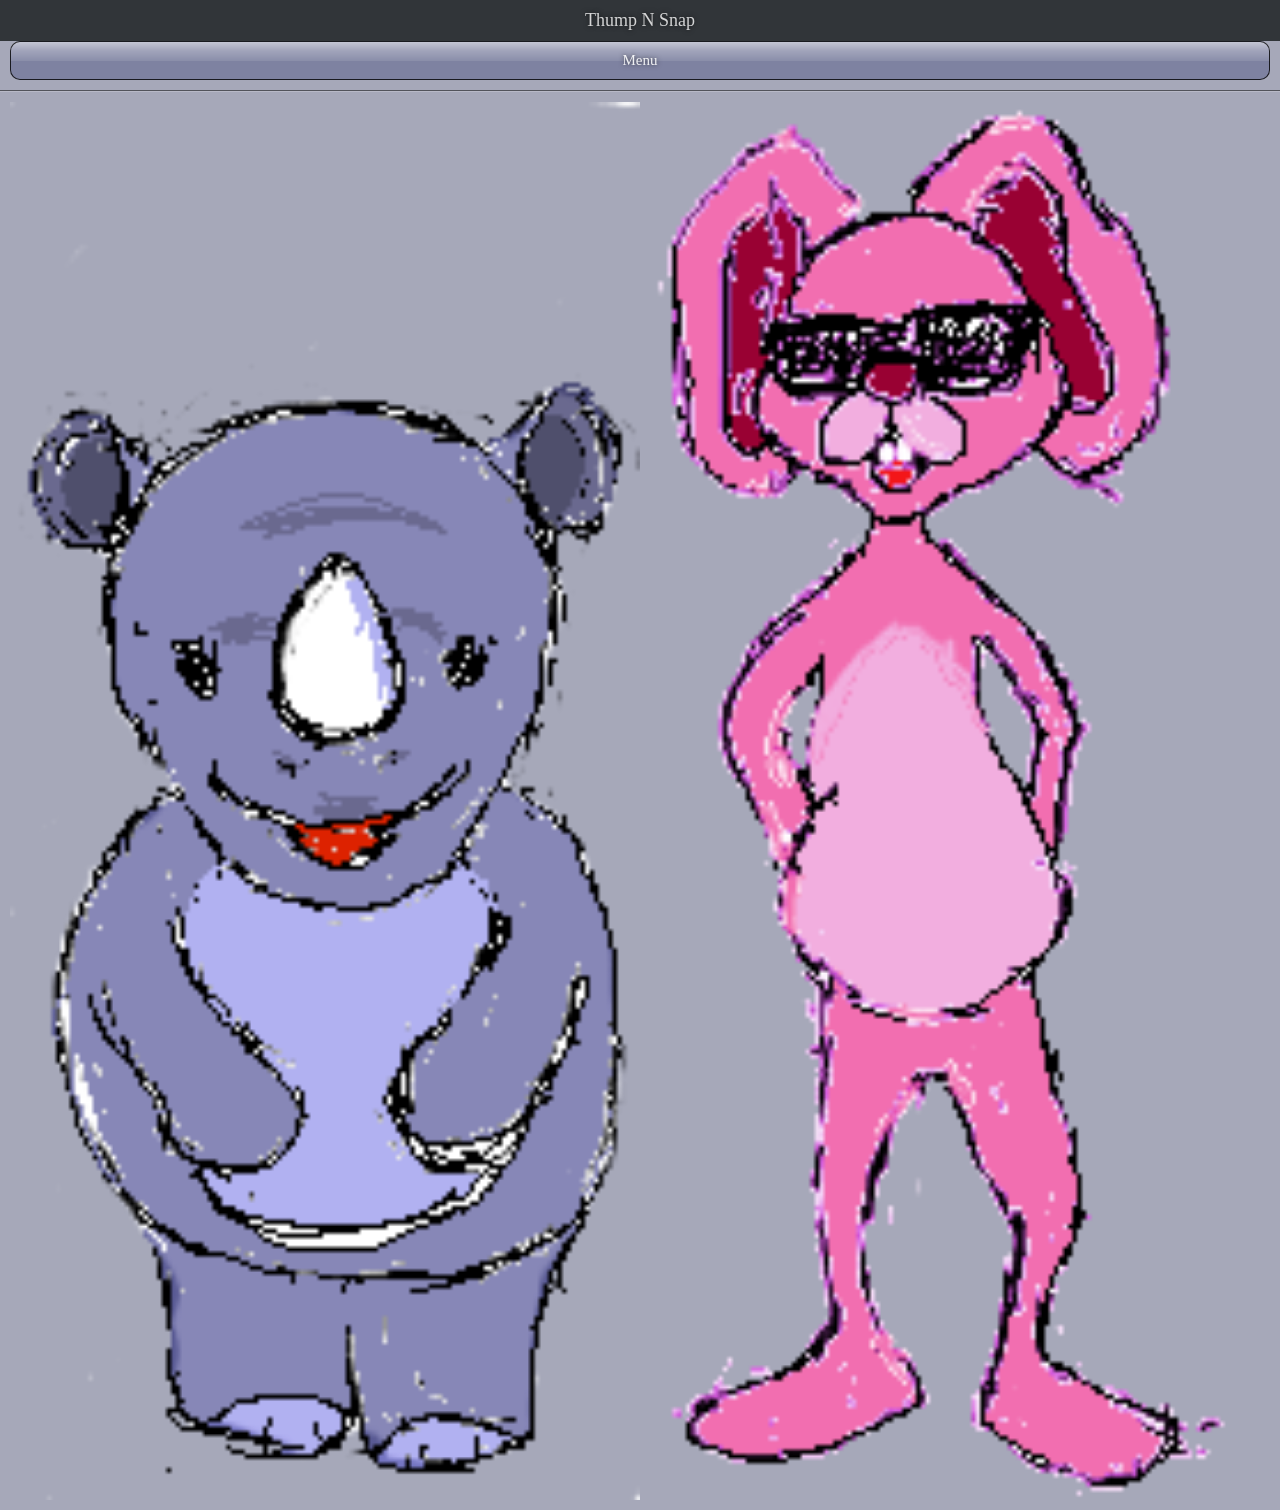
<file: assets/www/indexBrowserTest.html>
<!DOCTYPE html>
<html>
<head>
	<meta charset="UTF-8">
    <link rel="stylesheet" type="text/css" href="css/jo.css">
    <!--
    <script type="text/javascript" charset="utf-8" src="cordova-2.7.0.js"></script>
    <script type="text/javascript" charset="utf-8" src="js/thumpNsnapMechanics.js"></script>
	-->
	<script type="text/javascript" charset="utf-8" src="js/phonegap-desktop.js"></script>
	<script type="text/javascript" charset="utf-8" src="js/thumpNsnapMechanics.js"></script>
    <script type="text/javascript" charset="utf-8" src="js/dbUtils.js"></script>
	<script type="text/javascript" charset="utf-8" src="js/loadSounds.js"></script>
    <script type="text/javascript" charset="utf-8" src="js/fileHandler.js"></script>
</head>
<!--
<body>
-->
<body onload="App.load()">
<!-- -->
    <script type="text/javascript">
        watching = true;
        Image1= new Image(150,203)
        Image1.src = "snappy_ready.png"
        Image1.src = "snappy_snap.png"
        Image1.src = "thumpy_ready.png"
        Image1.src = "thumpy_stomp.png"
    </script>

<!-- any static page content goes here -->

<!-- load jo library -->
<script src="js/jo_min.js"></script>

<!-- any application JavaScript files go here -->
<script src="js/sample7.js"></script>
<script src="js/menu.js"></script>
<script src="js/settings.js"></script>
<script src="js/more.js"></script>



</body>

</html>
</file>
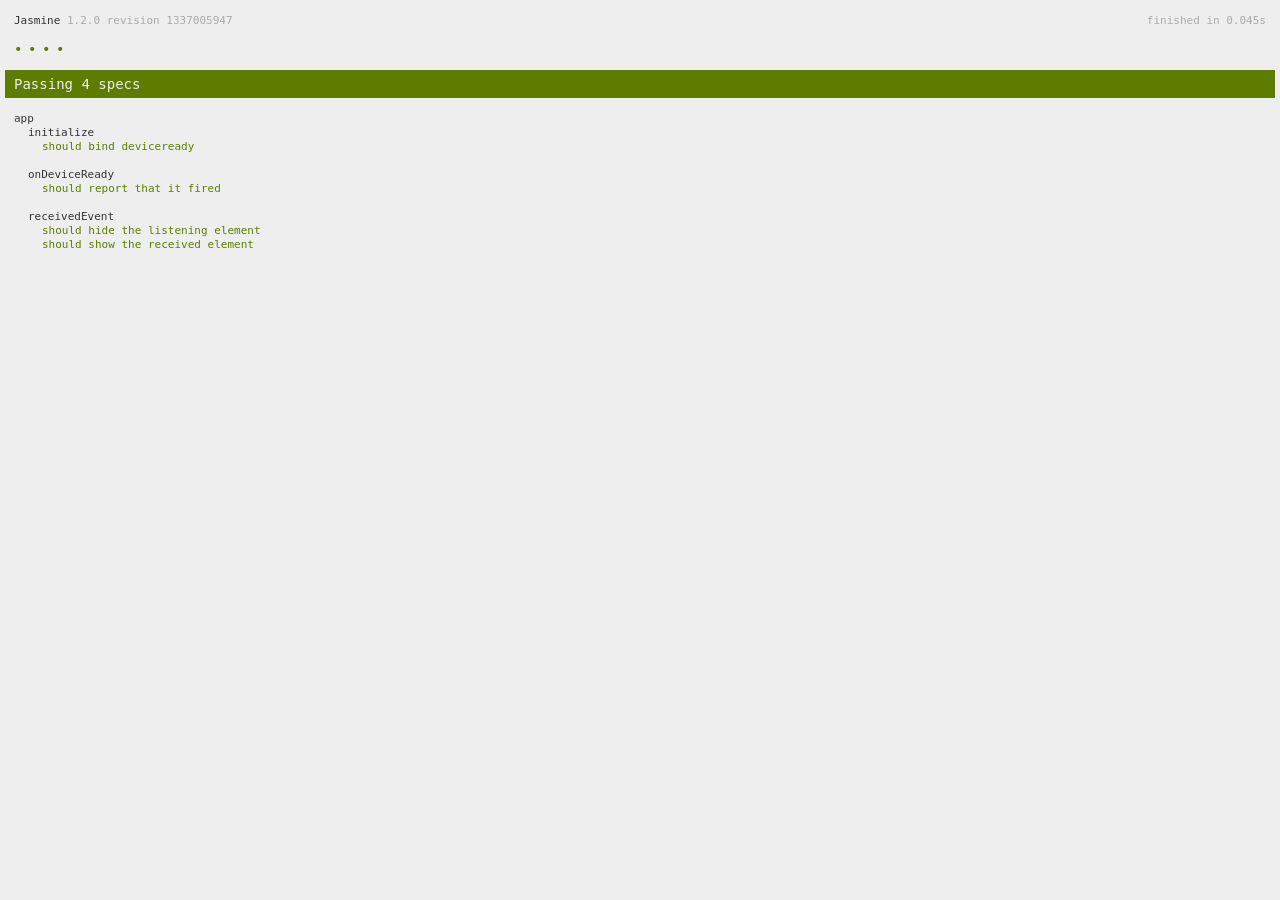
<file: assets/www/spec.html>
<!DOCTYPE html>
<!--
    Licensed to the Apache Software Foundation (ASF) under one
    or more contributor license agreements.  See the NOTICE file
    distributed with this work for additional information
    regarding copyright ownership.  The ASF licenses this file
    to you under the Apache License, Version 2.0 (the
    "License"); you may not use this file except in compliance
    with the License.  You may obtain a copy of the License at

    http://www.apache.org/licenses/LICENSE-2.0

    Unless required by applicable law or agreed to in writing,
    software distributed under the License is distributed on an
    "AS IS" BASIS, WITHOUT WARRANTIES OR CONDITIONS OF ANY
     KIND, either express or implied.  See the License for the
    specific language governing permissions and limitations
    under the License.
-->
<html>
    <head>
        <title>Jasmine Spec Runner</title>

        <!-- jasmine source -->
        <link rel="shortcut icon" type="image/png" href="spec/lib/jasmine-1.2.0/jasmine_favicon.png">
        <link rel="stylesheet" type="text/css" href="spec/lib/jasmine-1.2.0/jasmine.css">
        <script type="text/javascript" src="spec/lib/jasmine-1.2.0/jasmine.js"></script>
        <script type="text/javascript" src="spec/lib/jasmine-1.2.0/jasmine-html.js"></script>

        <!-- include source files here... -->
        <script type="text/javascript" src="js/index.js"></script>

        <!-- include spec files here... -->
        <script type="text/javascript" src="spec/helper.js"></script>
        <script type="text/javascript" src="spec/index.js"></script>

        <script type="text/javascript">
            (function() {
                var jasmineEnv = jasmine.getEnv();
                jasmineEnv.updateInterval = 1000;

                var htmlReporter = new jasmine.HtmlReporter();

                jasmineEnv.addReporter(htmlReporter);

                jasmineEnv.specFilter = function(spec) {
                    return htmlReporter.specFilter(spec);
                };

                var currentWindowOnload = window.onload;

                window.onload = function() {
                    if (currentWindowOnload) {
                        currentWindowOnload();
                    }
                    execJasmine();
                };

                function execJasmine() {
                    jasmineEnv.execute();
                }
            })();
        </script>
    </head>
    <body>
        <div id="stage" style="display:none;"></div>
    </body>
</html>
</file>
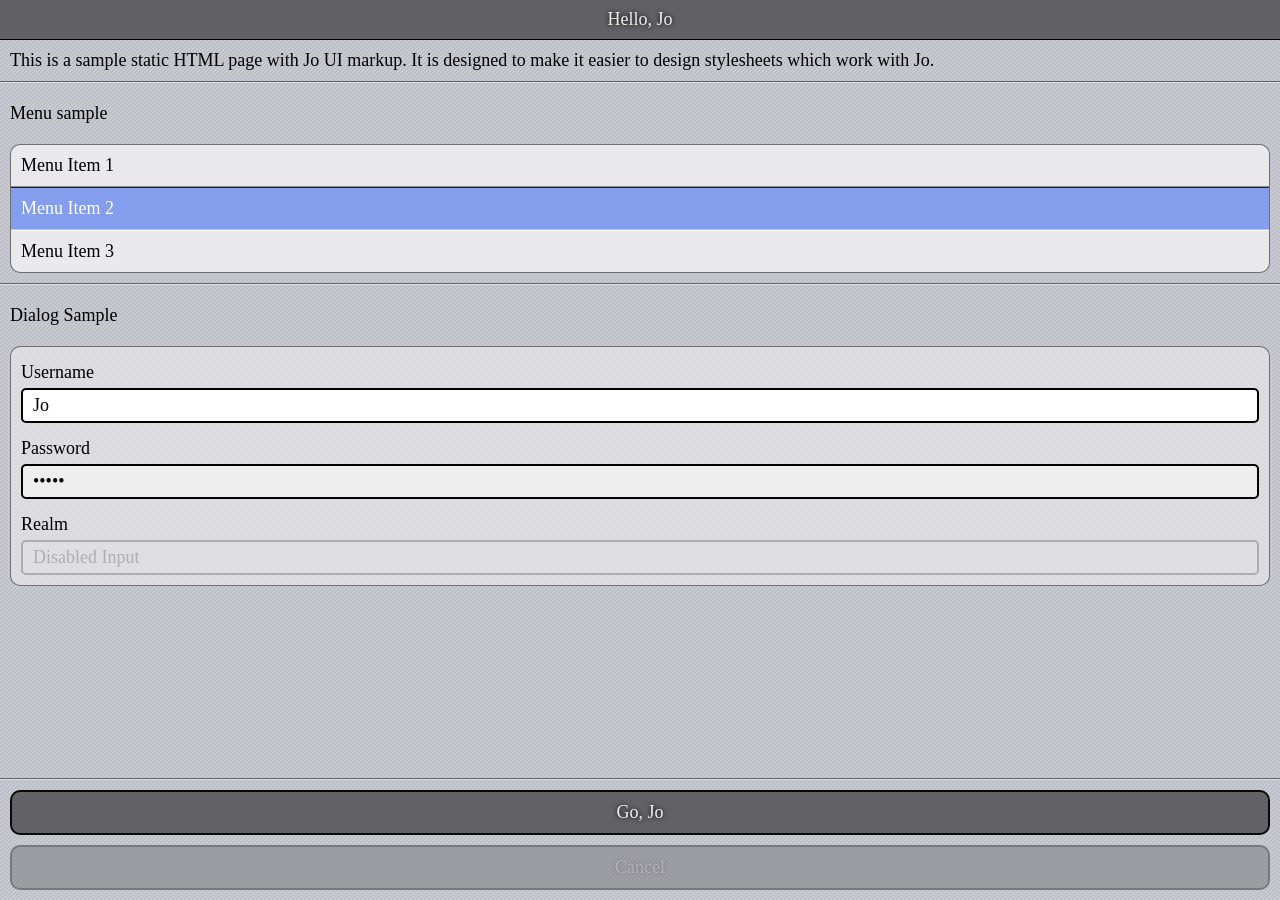
<file: assets/www/css/sample.html>
<!DOCTYPE html PUBLIC "-//W3C//DTD HTML 4.01//EN"
   "http://www.w3.org/TR/html4/strict.dtd">

<html lang="en">
<head>
	<meta http-equiv="Content-Type" content="text/html; charset=utf-8">
	<meta name="viewport" content="initial-scale=1.0, maximum-scale=1.0, user-scalable=no, width=device-width">
	<meta name="format-detection" content="false">
	<title>joTest</title>
	<link rel="stylesheet" href="simple/simple.css" type="text/css">
</head>
<body>

<!--
	Sample page with static markup to make it easier to create CSS.
	Adjust the stylesheet link above to pull in the stylesheet you
	want to work on.
-->

<jostack>
	<jocard>
		<jotitle>Hello, Jo</jotitle>
		<jocaption>This is a sample static HTML page with Jo UI markup. It is designed
			to make it easier to design stylesheets which work with Jo.
		</jocaption>
		<jodivider></jodivider>
		<jocaption>Menu sample</jocaption>
		<jogroup>
		<jomenu>
			<jomenuitem>Menu Item 1</jomenuitem>
			<jomenuitem class="selected">Menu Item 2</jomenuitem>
			<jomenuitem>Menu Item 3</jomenuitem>
		</jomenu>
		</jogroup>
		<jodivider></jodivider>
		<jocaption>Dialog Sample</jocaption>
		<jogroup>
			<jolabel>Username</jolabel>
			<joinput class="focus">Jo</joinput>
			<jolabel>Password</jolabel>
			<joinput class="password">12345</joinput class="password">
			<jolabel class="disabled">Realm</jolabel>
			<joinput class="disabled">Disabled Input</joinput>
		</jogroup>
		<jofooter>
			<jodivider></jodivider>
			<jobutton>Go, Jo</jobutton>
			<jobutton class="disabled">Cancel</jobutton>
		</jofooter>
	</jocard>
</jostack>
</body>
</html>
</file>
<file: assets/www/css/jo.css>
body {
  margin: 0;
  padding: 0;
  background: #666;
  word-wrap: break-word;
  overflow: hidden;
  font: normal 15px "Apres", "Trebuchet MS";
}
jobutton,
joview,
jolist,
jolistitem,
jomenu,
jomenuitem,
joexpando,
joexpandotitle,
jogroup,
jocard,
jostack,
jotitle,
jocaption,
jolabel,
jodivider,
joinput,
input,
textarea,
jotextarea,
jooption,
jooptionitem,
jonavbar,
jocontainer,
jotoggle {
  display: block;
  margin: 0;
  padding: 0;
  -webkit-user-select: none;
  -moz-user-select: none;
  -o-user-select: none;
  user-select: none;
  /*	background: transparent; */

}
/*
em, i, b, span, u, a, button, input {
	display: inline;
}
*/
.noflex {
  -webkit-box-flex: 0;
  -moz-box-flex: 0;
  -o-box-flex: 0;
  box-flex: 0;
}
.flexible {
  -webkit-box-flex: 1;
  -moz-box-flex: 1;
  -o-box-flex: 1;
  box-flex: 1;
}
.flex {
  display: block;
  display: -webkit-box;
  display: -moz-box;
  display: -o-box;
  display: box;
  margin: 0;
  -moz-box-align: stretch;
  -o-box-align: stretch;
  box-align: stretch;
}
.listitem {
  border-top: 1px solid rgba(0, 0, 0, 0.4);
  margin: 0;
  padding: 10px;
  cursor: pointer;
}
.widgety {
  color: rgba(255, 255, 255, 0.9);
  background-color: #7e82a1;
  font-weight: normal;
  cursor: pointer;
  outline: none;
  outline-color: transparent;
  padding: 10px 0;
}
.shiny {
  color: rgba(255, 255, 255, 0.9);
  background-color: #7e82a1;
  font-weight: normal;
  cursor: pointer;
  outline: none;
  outline-color: transparent;
  padding: 10px 0;
  border: 1px solid rgba(0, 0, 0, 0.8);
  background-image: url(shiny.png);
  background-repeat: repeat-x;
  background-position: top left;
  background-size: 100% 50%;
  -webkit-background-size: 100% 50%;
  -moz-background-size: 100% 50%;
}
.matte {
  color: rgba(255, 255, 255, 0.9);
  background-color: #7e82a1;
  font-weight: normal;
  cursor: pointer;
  outline: none;
  outline-color: transparent;
  padding: 10px 0;
  background-image: url(subtle-matte-full.png);
  background-repeat: repeat-x;
  background-position: top left;
  background-size: 100% 100%;
  -webkit-background-size: 100% 100%;
  -moz-background-size: 100% 100%;
  /*
	background-image: -webkit-gradient(linear, left top, left 80%, from(rgba(255, 255, 255, .3)), to(rgba(0, 0, 0, 0)));
*/

}
.stretch-full {
  display: block;
  position: absolute;
  top: 0;
  left: 0;
  right: 0;
  bottom: 0;
}
.widget {
  margin: 0px 10px 10px 10px;
}
*.selected, *.focus {
  -webkit-box-shadow: inset 0 0 5px rgba(0, 0, 0, 0.6);
  -moz-box-shadow: inset 0 0 5px rgba(0, 0, 0, 0.6);
  -o-box-shadow: inset 0 0 5px rgba(0, 0, 0, 0.6);
}
.selected {
  background-color: #e98021;
  background-image: url(shade-top.png);
  background-repeat: repeat-x;
  background-position: top left;
  background-size: 100% 50%;
  -webkit-background-size: 100% 50%;
  -moz-background-size: 100% 50%;
}
.focus {
  background-color: #fff;
}
jooptionitem:last-child {
  -webkit-border-radius: 0;
  -webkit-border-top-right-radius: 5px;
  -webkit-border-bottom-right-radius: 5px;
  -moz-border-radius: 0 5px 5px 0;
  border-radius: 0 5px 5px 0;
  border-right-width: 1px;
}
jobutton {
  display: block;
  text-align: center;
  color: rgba(255, 255, 255, 0.9);
  background-color: #7e82a1;
  font-weight: normal;
  cursor: pointer;
  outline: none;
  outline-color: transparent;
  padding: 10px 0;
  border: 1px solid rgba(0, 0, 0, 0.8);
  background-image: url(shiny.png);
  background-repeat: repeat-x;
  background-position: top left;
  background-size: 100% 50%;
  -webkit-background-size: 100% 50%;
  -moz-background-size: 100% 50%;
  -webkit-border-radius: 10px;
  -moz-border-radius: 10px;
  border-radius: 10px;
}
jobutton .focus {
  background-color: #e98021;
  background-image: url(shade-top.png);
  background-repeat: repeat-x;
  background-position: top left;
  background-size: 100% 50%;
  -webkit-background-size: 100% 50%;
  -moz-background-size: 100% 50%;
}
jooption {
  display: block;
  display: -webkit-box;
  display: -moz-box;
  display: -o-box;
  display: box;
  margin: 0;
  -moz-box-align: stretch;
  -o-box-align: stretch;
  box-align: stretch;
  margin: 0px 10px 10px 10px;
}
jooptionitem {
  color: rgba(255, 255, 255, 0.9);
  background-color: #7e82a1;
  font-weight: normal;
  cursor: pointer;
  outline: none;
  outline-color: transparent;
  padding: 10px 0;
  border: 1px solid rgba(0, 0, 0, 0.8);
  background-image: url(shiny.png);
  background-repeat: repeat-x;
  background-position: top left;
  background-size: 100% 50%;
  -webkit-background-size: 100% 50%;
  -moz-background-size: 100% 50%;
  -webkit-box-flex: 1;
  -moz-box-flex: 1;
  -o-box-flex: 1;
  box-flex: 1;
  text-align: center;
  border: 1px solid rgba(0, 0, 0, 0.8);
  border-right-width: 0;
  margin: 0;
}
jooptionitem:first-child {
  -webkit-border-radius: 0;
  -webkit-border-top-left-radius: 5px;
  -webkit-border-bottom-left-radius: 5px;
  -moz-border-radius: 5px 0 0 5px;
  border-radius: 5px 0 0 5px;
}
jooptionitem:last-child {
  -webkit-border-radius: 0;
  -webkit-border-top-right-radius: 5px;
  -webkit-border-bottom-right-radius: 5px;
  -moz-border-radius: 0 5px 5px 0;
  border-radius: 0 5px 5px 0;
  border-right-width: 1px;
}
jobutton,
input,
jolabel,
textarea,
joexpando {
  margin: 0px 10px 10px 10px;
}
jotitle {
  color: rgba(255, 255, 255, 0.9);
  background-color: #7e82a1;
  font-weight: normal;
  cursor: pointer;
  outline: none;
  outline-color: transparent;
  padding: 10px 0;
  background-image: url(subtle-matte-full.png);
  background-repeat: repeat-x;
  background-position: top left;
  background-size: 100% 100%;
  -webkit-background-size: 100% 100%;
  -moz-background-size: 100% 100%;
  /*
	background-image: -webkit-gradient(linear, left top, left 80%, from(rgba(255, 255, 255, .3)), to(rgba(0, 0, 0, 0)));
*/

  background-image: none;
  text-align: center;
  color: rgba(255, 255, 255, 0.8);
  padding: 10px;
  background-color: #313539;
  font-size: 18px;
  margin: 0;
  border-top: none;
  border-left: none;
  border-right: none;
}
*:focus {
  outline: none;
}
jolistitem, jomenuitem {
  border-top: 1px solid rgba(0, 0, 0, 0.4);
  margin: 0;
  padding: 10px;
  cursor: pointer;
}
jobutton.focus {
  background-color: #e98021;
  background-image: none;
}
joselect.focus {
  background-color: transparent;
}
jolist {
  margin: 0;
}
joselectlist, joexpandocontent {
  display: block;
  border: 1px solid rgba(0, 0, 0, 0.6);
  border-top: none;
  -webkit-border-radius: 0;
  -webkit-border-bottom-right-radius: 10px;
  -webkit-border-bottom-left-radius: 10px;
  -moz-border-radius: 0 0 10px 10px;
  border-radius: 0 0 10px 10px;
  background-color: rgba(255, 255, 255, 0.6);
}
joexpando {
  display: block;
  padding-bottom: 0px;
  margin-bottom: 0;
}
joexpando.open {
  margin-bottom: 10px;
}
joexpandocontent {
  padding-top: 10px;
}
joselectlist > *:last-child {
  border-bottom: none;
  -webkit-border-radius: 0;
  -webkit-border-bottom-right-radius: 10px;
  -webkit-border-bottom-left-radius: 10px;
  -moz-border-radius: 0 0 10px 10px;
  border-radius: 0 0 10px 10px;
}
joselectlist > *:last-child.select {
  border-bottom: none;
  -webkit-border-radius: 0;
  -webkit-border-bottom-right-radius: 10px;
  -webkit-border-bottom-left-radius: 10px;
  -moz-border-radius: 0 0 10px 10px;
  border-radius: 0 0 10px 10px;
}
joselectlist > *.first-child {
  border-top: none;
}
jocard > jolist, jocard > jomenu {
  margin: 0;
}
jobutton,
jotitle,
jooptionitem,
joexpandotitle,
jotoggle {
  text-shadow: 0 0 5px rgba(0, 0, 0, 0.6);
}
joinput.password, input.password {
  -webkit-text-security: disc;
  -moz-text-security: disc;
  -o-text-security: disc;
  text-security: disc;
}
joinput,
jotextarea,
input,
textarea {
  cursor: text;
  display: block;
  border: 1px solid rgba(0, 0, 0, 0.6);
  -webkit-border-radius: 5px;
  -moz-border-radius: 5px;
  border-radius: 5px;
  margin: 0 10px 10px 10px;
  padding: 9px;
  background: rgba(255, 255, 255, 0.6);
  white-space: nowrap;
  overflow: hidden;
  outline: none;
  font-family: "Apres", "Verdana";
  font-size: 17px;
  -webkit-user-select: text;
  -moz-user-select: text;
  user-select: text;
  -webkit-box-shadow: inset 0 1px 4px rgba(0, 0, 0, 0);
  -moz-box-shadow: 0 1px 4px rgba(0, 0, 0, 0);
  box-shadow: 0 1px 4px rgba(0, 0, 0, 0);
}
jolist, jomenu {
  font-size: 18px;
}
jotextarea, textarea {
  white-space: normal;
}
joinput.disabled,
jotextarea.disabled,
input.disabled,
textarea.disabled {
  color: #666;
  cursor: text;
}
joexpandotitle joicon {
  position: absolute;
  border: none;
  display: block;
  height: 32px;
  width: 32px;
  right: 4px;
  top: 10%;
  background: url(expando.png) no-repeat;
  -webkit-transform-origin: 16px 16px 0;
  -webkit-transform: rotatez(0);
  -webkit-transition: -webkit-transform 0.2s ease-out;
  -moz-transform-origin: 16px 16px 0;
  -moz-transform: rotate(0);
  -moz-transition: -moz-transform 0.2s ease-out;
  -o-transform-origin: 16px 16px 0;
  -o-transform: rotate(0);
  -o-transition: -o-transform 0.2s ease-out;
  -ms-transform-origin: 16px 16px 0;
  -ms-transform: rotate(0);
  -ms-transition: -ms-transform 0.2s ease-out;
}
joexpando.open > joexpandotitle joicon {
  -webkit-transform: rotatez(90deg);
  -moz-transform: rotate(90deg);
  -o-transform: rotate(90deg);
  -ms-transform: rotate(90deg);
}
joexpando > *:last-child {
  height: 0;
  overflow: hidden;
  opacity: 0;
  margin-top: 0;
  margin-bottom: 0;
  -webkit-transform-style: preserve- 3 d;
  -webkit-transform: rotatex(-45deg);
  -webkit-transform-origin: 0 0 0;
  -webkit-transition: -webkit-transform 0.2s ease-out, opacity 0.2s ease-out, height 0.2s ease-out, overflow 0.2s ease-out;
  -moz-transform-style: preserve- 3 d;
  -moz-transform: rotatex(-45deg);
  -moz-transform-origin: 0 0 0;
  -moz-transition: -moz-transform 0.2s ease-out, opacity 0.2s ease-out, height 0.2s ease-out, overflow 0.2s ease-out;
  -o-transform-style: preserve- 3 d;
  -o-transform: rotatex(-45deg);
  -o-transform-origin: 0 0 0;
  -o-transform: scaley(1);
  -o-transition: -o-transform 0.2s ease-out, opacity 0.2s ease-out, height 0.2s ease-out, overflow 0.2s ease-out;
  -ms-transform-style: preserve- 3 d;
  -ms-transform: rotatex(-45deg);
  -ms-transform-origin: 0 0 0;
  -ms-transform: scaley(1);
  -ms-transition: -o-transform 0.2s ease-out, opacity 0.2s ease-out, height 0.2s ease-out, overflow 0.2s ease-out;
}
joexpando.open > *:last-child {
  height: 100%;
  overflow: visible;
  opacity: 1;
  -webkit-transform: rotatex(0);
  -moz-transform: rotatex(0);
  -o-transform: rotatex(0);
  -ms-transform: rotatex(0);
}
joexpando > *:first-child {
  -webkit-transform: none;
  opacity: 1;
  overflow: visible;
  height: auto;
}
joexpandotitle {
  color: #fff;
  position: relative;
  color: rgba(255, 255, 255, 0.9);
  background-color: #7e82a1;
  font-weight: normal;
  cursor: pointer;
  outline: none;
  outline-color: transparent;
  padding: 10px 0;
  border: 1px solid rgba(0, 0, 0, 0.8);
  background-image: url(shiny.png);
  background-repeat: repeat-x;
  background-position: top left;
  background-size: 100% 50%;
  -webkit-background-size: 100% 50%;
  -moz-background-size: 100% 50%;
  -webkit-border-radius: 10px;
  -moz-border-radius: 10px;
  border-radius: 10px;
  padding: 10px;
  cursor: pointer;
  text-align: left;
}
joexpando.open > *:first-child {
  background-color: #e98021;
  -webkit-box-shadow: inset 0 0 3px rgba(0, 0, 0, 0.6);
  -moz-box-shadow: inset 0 0 3px rgba(0, 0, 0, 0.6);
  -o-box-shadow: inset 0 0 3px rgba(0, 0, 0, 0.6);
  -webkit-border-radius: 0;
  -webkit-border-top-right-radius: 10px;
  -webkit-border-top-left-radius: 10px;
  -moz-border-radius: 10px 10px 0 0;
  border-radius: 10px 10px 0 0;
}
jolabel, label {
  margin-bottom: 5px;
  text-shadow: 0px 1px 1px rgba(255, 255, 255, 0.6);
}
jocaption {
  margin: 10px;
}
johtml {
  display: block;
  margin: 0 10px 10px 10px;
  padding: 0;
}
jodivider {
  border-top: 1px solid rgba(0, 0, 0, 0.5);
  border-bottom: 1px solid rgba(255, 255, 255, 0.2);
  margin: 0 0 10px 0;
  text-align: center;
  height: 0;
  display: block;
}
joflexrow > jotoggle {
  -webkit-box-flex: 0;
  -moz-box-flex: 0;
  -o-box-flex: 0;
  box-flex: 0;
}
jotoggle {
  cursor: pointer;
  display: block;
  margin: 10px 10px 0 10px;
  -webkit-border-radius: 10px;
  -moz-border-radius: 10px;
  border-radius: 10px;
  border: 1px solid rgba(0, 0, 0, 0.6);
  background-color: inherit;
  background-image: url(shade-top.png);
  background-repeat: repeat-x;
  background-position: top left;
  background-size: 100% 50%;
  -webkit-background-size: 100% 50%;
  -moz-background-size: 100% 50%;
  -webkit-box-shadow: inset 0 0 5px rgba(0, 0, 0, 0.6);
  -moz-box-shadow: inset 0 0 5px rgba(0, 0, 0, 0.6);
  -o-box-shadow: inset 0 0 5px rgba(0, 0, 0, 0.6);
  position: relative;
  overflow: hidden;
  width: 90px;
}
jotoggle > * {
  margin: 0px 10px 10px 10px;
  color: rgba(255, 255, 255, 0.9);
  background-color: #7e82a1;
  font-weight: normal;
  cursor: pointer;
  outline: none;
  outline-color: transparent;
  padding: 10px 0;
  border: 1px solid rgba(0, 0, 0, 0.8);
  background-image: url(shiny.png);
  background-repeat: repeat-x;
  background-position: top left;
  background-size: 100% 50%;
  -webkit-background-size: 100% 50%;
  -moz-background-size: 100% 50%;
  border-color: #000;
  margin: 0;
  text-align: center;
  -webkit-border-radius: 9px;
  -moz-border-radius: 9px;
  border-radius: 9px;
  padding: 10px 0;
  width: 60px;
  -webkit-box-shadow: 2px 0 2px rgba(0, 0, 0, 0.2);
  -moz-box-shadow: 2px 0 2px rgba(0, 0, 0, 0.2);
  box-shadow: 2px 0 2px rgba(0, 0, 0, 0.2);
  -webkit-transition: -webkit-transform 0.1s ease, background-color 0.1s ease;
  -moz-transition: -moz-transform 0.1s ease, background-color 0.1s ease;
  -o-transition: -o-transform 0.1s ease, background-color 0.1s ease;
  -ms-transition: -ms-transform 0.1s ease, background-color 0.1s ease;
}
jotoggle.on {
  background-color: inherit;
  background-image: url(shade-top.png);
  background-repeat: repeat-x;
  background-position: top left;
  background-size: 100% 50%;
  -webkit-background-size: 100% 50%;
  -moz-background-size: 100% 50%;
}
jotoggle.on > * {
  -webkit-box-shadow: -2px 0 2px rgba(0, 0, 0, 0.2);
  background-color: #e98021;
  -webkit-transform: translatex(28px);
  -moz-transform: translatex(26px);
  -o-transform: translatex(26px);
  -ms-transform: translatex(26px);
}
jotable {
  display: block;
  margin: 0 10px;
}
tr {
  margin: 0;
}
th {
  text-align: left;
  padding: 5px;
}
td {
  padding: 5px;
}
jolabel.left {
  margin-top: 10px;
  padding: 9px 0;
}
.disabled {
  opacity: .2;
}
jotoolbar {
  padding: 10px;
}
joflexrow {
  display: block;
  display: -webkit-box;
  display: -moz-box;
  display: -o-box;
  display: box;
  margin: 0;
  -moz-box-align: stretch;
  -o-box-align: stretch;
  box-align: stretch;
  width: 100%;
}
joflexrow > * {
  -webkit-box-flex: 1;
  -moz-box-flex: 1;
  -o-box-flex: 1;
  box-flex: 1;
  margin-right: 0;
  position: relative;
}
joflexrow > *:last-child {
  margin-right: 10px;
}
joflexcol {
  display: block;
  display: -webkit-box;
  display: -moz-box;
  display: -o-box;
  display: box;
  margin: 0;
  -moz-box-align: stretch;
  -o-box-align: stretch;
  box-align: stretch;
  height: 100%;
  width: 100%;
  -webkit-box-orient: vertical;
  -webkit-box-align: stretch;
  -moz-box-orient: vertical;
  -moz-box-align: stretch;
  -o-box-orient: vertical;
  -o-box-align: stretch;
  box-orient: vertical;
  box-align: stretch;
  margin: 0;
}
joflexcol > * {
  -webkit-box-flex: 1;
  -moz-box-flex: 1;
  -o-box-flex: 1;
  box-flex: 1;
}
jotitle + joflexcol, jotitle + joflexrow {
  margin-top: 10px;
}
jostack {
  height: 100%;
  -webkit-perspective: 400px;
  -moz-perspective: 400px;
  -o-perspective: 400px;
  -ms-perspective: 400px;
}
jostack {
  -webkit-transition: opacity 0.3s ease-out;
  -moz-transition: opacity 0.3s ease-out;
  -o-transition: opacity 0.3s ease-out;
  -ms-transition: opacity 0.3s ease-out;
}
jostack > * {
  -webkit-transform-origin: 50% 100% 0;
  -webkit-transform: rotatez(0) translatez(0);
  -webkit-transition: -webkit-transform 0.3s ease-out, z-index 0.3s ease-out, height 0s ease, overflow 0s ease;
  -moz-transform-origin: 50% 100% 0;
  -moz-transform: rotatez(0) translatez(0);
  -moz-transition: -moz-transform 0.3s ease-out, z-index 0.3s ease-out, height 0s ease, overflow 0s ease;
  -o-transform-origin: 50% 100% 0;
  -o-transform: rotatez(0);
  -o-transition: -o-transform 0.3s ease-out;
  -ms-transform-origin: 50% 100% 0;
  -ms-transform: rotatez(0);
  -ms-transition: -ms-transform 0.3s ease-out;
}
jostack > .next {
  z-index: -1;
  -webkit-transform: rotatez(45deg) translatey(-10%) translatex(100%);
  -moz-transform: rotatez(45deg);
  -o-transform: rotatez(45deg);
  -ms-transform: rotatez(45deg);
  height: 100%;
  overflow: hidden;
}
jostack > .prev {
  z-index: 1;
  -webkit-transform: rotatez(-45deg) translatey(10%) translatex(-100%);
  -moz-transform: rotatez(-45deg);
  -o-transform: rotatez(-45deg);
  -ms-transform: rotatez(-45deg);
  height: 100%;
  overflow: hidden;
}
* {
  -webkit-tap-highlight-color: rgba(0, 0, 0, 0);
}
jobutton {
  background-repeat: repeat-x;
}
jocard {
  width: 100%;
  min-height: 100%;
  display: -webkit-box;
  display: -moz-box;
  display: -o-box;
  display: box;
  padding: 0;
  margin: 0;
  -webkit-box-orient: vertical;
  -webkit-box-align: stretch;
  -moz-box-orient: vertical;
  -moz-box-align: stretch;
  -o-box-orient: vertical;
  -o-box-align: stretch;
  box-orient: vertical;
  box-align: stretch;
  background: #a6a8b9;
}
jocard > * {
  /*	display: block; */

}
jocard > *:last-child {
  margin-bottom: 10px;
}
joscroller {
  position: absolute;
  display: block;
  height: 100%;
  width: 100%;
  overflow: hidden;
  padding: 0;
  margin: 0;
  -webkit-transform: translate3d(0, 0, 0);
  -moz-transform: translatey(0);
  -o-transform: translate(0, 0);
  -ms-transform: translate(0, 0);
}
joscroller > * {
  position: absolute;
  top: 0;
  -webkit-animation-fill-mode: forwards;
  -webkit-transition: -webkit-transform 0s ease;
  -moz-animation-fill-mode: forwards;
  -moz-transition: -moz-transform 0s ease;
  -o-animation-fill-mode: forwards;
  -o-transition: -o-transform 0s ease;
  -ms-animation-fill-mode: forwards;
  -ms-transition: -ms-transform 0s ease;
}
.flick {
  -webkit-transition: -webkit-transform 1.8s cubic-bezier(0, 0.2, 0, 1);
  -moz-transition: -moz-transform 1.8s cubic-bezier(0, 0.2, 0, 1);
  -o-transition: -o-transform 1.8s cubic-bezier(0, 0.2, 0, 1);
  -ms-transition: -ms-transform 1.8s cubic-bezier(0, 0.2, 0, 1);
}
.flickback {
  -webkit-transition: -webkit-transform 0.2s cubic-bezier(0, 0, 0.4, 1);
  -moz-transition: -moz-transform 0.2s cubic-bezier(0, 0, 0.4, 1);
  -o-transition: -o-transform 0.2s cubic-bezier(0, 0, 0.4, 1);
  -ms-transition: -o-transform 0.2s cubic-bezier(0, 0, 0.4, 1);
}
.flickfast {
  -webkit-transition: -webkit-transform 0.5s cubic-bezier(0, 0.2, 0, 1);
  -moz-transition: -moz-transform 0.5s cubic-bezier(0, 0.2, 0, 1);
  -o-transition: -o-transform 0.5s cubic-bezier(0, 0.2, 0, 1);
}
jocontainer {
  margin: 0;
  display: block;
  position: relative;
}
jogroup {
  margin: 10px;
  padding: 10px 0;
  -webkit-border-radius: 10px;
  -moz-border-radius: 10px;
  border-radius: 10px;
  background: #c8cadb;
}
jogroup > *.last-child {
  margin-bottom: 0;
}
jofooter {
  display: block;
  display: -webkit-box;
  display: -moz-box;
  display: box;
  width: 100%;
  -webkit-box-flex: 1;
  -webkit-box-orient: vertical;
  -webkit-box-align: stretch;
  -webkit-box-pack: end;
  -moz-box-flex: 1;
  -moz-box-orient: vertical;
  -moz-box-align: stretch;
  -moz-box-pack: end;
  box-flex: 1;
  box-orient: vertical;
  box-align: stretch;
  box-pack: end;
  margin: 0;
}
jofooter > * {
  -webkit-box-align: end;
  -moz-box-align: end;
  -o-box-align: end;
  box-align: end;
}
joshim {
  opacity: 0;
  overflow: hidden;
  position: absolute;
  z-index: 100;
  top: 0;
  left: 0;
  right: 0;
  bottom: 0;
  display: none;
  background: rgba(0, 0, 0, 0.6);
  opacity: 0;
  -webkit-transition: opacity .2s ease;
  -moz-transition: opacity .2s ease;
  -o-transition: opacity .2s ease;
  -ms-transition: opacity .2s ease;
}
joshim.show {
  display: block;
  opacity: 1;
}
jotoolbar {
  border-top: 1px solid rgba(0, 0, 0, 0.8);
  padding: 10px 0;
  color: rgba(255, 255, 255, 0.9);
  background-color: #7e82a1;
  font-weight: normal;
  cursor: pointer;
  outline: none;
  outline-color: transparent;
  padding: 10px 0;
  background-image: url(subtle-matte-full.png);
  background-repeat: repeat-x;
  background-position: top left;
  background-size: 100% 100%;
  -webkit-background-size: 100% 100%;
  -moz-background-size: 100% 100%;
  /*
	background-image: -webkit-gradient(linear, left top, left 80%, from(rgba(255, 255, 255, .3)), to(rgba(0, 0, 0, 0)));
*/

  background-color: rgba(0, 0, 0, 0.8);
  z-index: 1;
  position: absolute;
  bottom: 0;
  left: 0;
  right: 0;
  text-align: center;
}
jotoolbar jobutton {
  -webkit-border-radius: 0;
  -moz-border-radius: 0;
  border-radius: 0;
}
jopopup {
  -webkit-box-flex: 0;
  -moz-box-flex: 0;
  -o-box-flex: 0;
  box-flex: 0;
  font-size: 15px;
  display: block;
  overflow: hidden;
  margin: 0 auto;
  border: 2px solid #fff;
  -webkit-box-shadow: 0 0 20px rgba(0, 0, 0, 0.6);
  -moz-box-shadow: 0 0 20px rgba(0, 0, 0, 0.6);
  -o-box-shadow: 0 0 20px rgba(0, 0, 0, 0.6);
  -webkit-border-radius: 20px;
  -moz-border-radius: 20px;
  border-radius: 20px;
  background-color: #34c;
  color: #fff;
  background-image: url(aluminum/shiny.png);
  background-repeat: repeat-x;
  background-position: top left;
  background-size: 100% 20px;
  -webkit-transition: -webkit-transform 0.4s ease-in, opacity 0.4s ease-in;
  -moz-transition: -moz-transform 0.4s ease-in, opacity 0.4s ease-in;
  -o-transition: -o-transform 0.4s ease-in, opacity 0.4s ease-in;
  -ms-transition: -m-transform 0.4s ease-in, opacity 0.4s ease-in;
  -webkit-transform: scale(0.5);
  -moz-transform: scale(0.5);
  -o-transform: scale(0.5);
  -ms-transform: scale(0.5);
  max-width: 280px;
  margin: 0 auto;
  opacity: 0;
}
jopopup > jolist > *.select:first-childjopopup > jomenu > *.select:first-child {
  border-top: none;
  -webkit-border-radius: 0;
  -webkit-border-top-right-radius: 20px;
  -webkit-border-top-left-radius: 20px;
  -moz-border-radius: 20px 20px 0 0;
  border-radius: 20px 20px 0 0;
}
jopopup > jolist > *:last-child.selectjopopup > jomenu > *:first-child.select {
  border-bottom: none;
  -webkit-border-radius: 0;
  -webkit-border-bottom-right-radius: 20px;
  -webkit-border-bottom-left-radius: 20px;
  -moz-border-radius: 0 0 20px 20px;
  border-radius: 0 0 20px 20px;
}
jopopup.show {
  -webkit-transform: scale(1);
  -moz-transform: scale(1);
  -o-transform: scale(1);
  -ms-transform: scale(1);
  opacity: 1;
  float: center; 
}
jopopup > joscroller {
  width: 100%;
}
jonavbar {
  background-image: url(shiny.png);
  background-repeat: repeat-x;
  background-position: top left;
  background-size: 100% 50%;
  -webkit-background-size: 100% 50%;
  -moz-background-size: 100% 50%;
  display: block;
  position: relative;
  margin: 0;
  padding: 0;
  color: #fff;
  border-top: none;
  border-right: none;
  border-left: none;
  text-align: center;
  -webkit-box-flex: 0;
  -moz-box-flex: 0;
  -o-box-flex: 0;
  box-flex: 0;
  background-color: #333;
  cursor: default;
}
jonavbar > joview {
  display: block;
  text-align: center;
  padding: 10px 0;
}
jonavbar > joflexrow {
  position: absolute;
  top: 0;
  left: 0;
  right: 0;
  bottom: 0;
}
jobackbutton {
  background: transparent url(back-mini.png) 10px center no-repeat;
  border: 1px solid rgba(0, 0, 0, 0.3);
  border-bottom-color: rgba(255, 255, 255, 0.3);
  padding: 5px 10px 5px 20px;
  margin: 5px 10px;
  -webkit-border-radius: 5px;
  -moz-border-radius: 5px;
  border-radius: 5px;
  -webkit-box-shadow: inset 0 0 1px rgba(255, 255, 255, 0.6);
  -moz-box-shadow: inset 0 0 1px rgba(255, 255, 255, 0.6);
  -o-box-shadow: inset 0 0 1px rgba(255, 255, 255, 0.6);
  display: none;
  color: #ddd;
}
jobackbutton.focus, jobackbutton.selected {
  background-color: rgba(0, 0, 0, 0.5);
}
jobackbutton.active {
  display: block;
}
jonavbar > joflexrow > * {
  -webkit-box-flex: 1;
  -moz-box-flex: 1;
  -o-box-flex: 1;
  box-flex: 1;
}
jonavbar > joflexrow > jobackbutton {
  -webkit-box-flex: 0;
  -moz-box-flex: 0;
  -o-box-flex: 0;
  box-flex: 0;
  max-width: 4em;
}
jopopup > jotitle {
  color: #fff;
  -webkit-border-radius: 0;
  -webkit-border-top-right-radius: 20px;
  -webkit-border-top-left-radius: 20px;
  -moz-border-radius: 20px 20px 0 0;
  border-radius: 20px 20px 0 0;
  background: transparent;
}
jopopup > jobutton {
  background-color: rgba(255, 255, 255, 0.4);
}
joflexcol {
  height: 100%;
  width: 100%;
}
html {
  -webkit-text-size-adjust: none;
}
body {
  -webkit-backface-visibility: hidden;
}
</file>
<file: assets/www/spec/lib/jasmine-1.2.0/jasmine.css>
body { background-color: #eeeeee; padding: 0; margin: 5px; overflow-y: scroll; }

#HTMLReporter { font-size: 11px; font-family: Monaco, "Lucida Console", monospace; line-height: 14px; color: #333333; }
#HTMLReporter a { text-decoration: none; }
#HTMLReporter a:hover { text-decoration: underline; }
#HTMLReporter p, #HTMLReporter h1, #HTMLReporter h2, #HTMLReporter h3, #HTMLReporter h4, #HTMLReporter h5, #HTMLReporter h6 { margin: 0; line-height: 14px; }
#HTMLReporter .banner, #HTMLReporter .symbolSummary, #HTMLReporter .summary, #HTMLReporter .resultMessage, #HTMLReporter .specDetail .description, #HTMLReporter .alert .bar, #HTMLReporter .stackTrace { padding-left: 9px; padding-right: 9px; }
#HTMLReporter #jasmine_content { position: fixed; right: 100%; }
#HTMLReporter .version { color: #aaaaaa; }
#HTMLReporter .banner { margin-top: 14px; }
#HTMLReporter .duration { color: #aaaaaa; float: right; }
#HTMLReporter .symbolSummary { overflow: hidden; *zoom: 1; margin: 14px 0; }
#HTMLReporter .symbolSummary li { display: block; float: left; height: 7px; width: 14px; margin-bottom: 7px; font-size: 16px; }
#HTMLReporter .symbolSummary li.passed { font-size: 14px; }
#HTMLReporter .symbolSummary li.passed:before { color: #5e7d00; content: "\02022"; }
#HTMLReporter .symbolSummary li.failed { line-height: 9px; }
#HTMLReporter .symbolSummary li.failed:before { color: #b03911; content: "x"; font-weight: bold; margin-left: -1px; }
#HTMLReporter .symbolSummary li.skipped { font-size: 14px; }
#HTMLReporter .symbolSummary li.skipped:before { color: #bababa; content: "\02022"; }
#HTMLReporter .symbolSummary li.pending { line-height: 11px; }
#HTMLReporter .symbolSummary li.pending:before { color: #aaaaaa; content: "-"; }
#HTMLReporter .bar { line-height: 28px; font-size: 14px; display: block; color: #eee; }
#HTMLReporter .runningAlert { background-color: #666666; }
#HTMLReporter .skippedAlert { background-color: #aaaaaa; }
#HTMLReporter .skippedAlert:first-child { background-color: #333333; }
#HTMLReporter .skippedAlert:hover { text-decoration: none; color: white; text-decoration: underline; }
#HTMLReporter .passingAlert { background-color: #a6b779; }
#HTMLReporter .passingAlert:first-child { background-color: #5e7d00; }
#HTMLReporter .failingAlert { background-color: #cf867e; }
#HTMLReporter .failingAlert:first-child { background-color: #b03911; }
#HTMLReporter .results { margin-top: 14px; }
#HTMLReporter #details { display: none; }
#HTMLReporter .resultsMenu, #HTMLReporter .resultsMenu a { background-color: #fff; color: #333333; }
#HTMLReporter.showDetails .summaryMenuItem { font-weight: normal; text-decoration: inherit; }
#HTMLReporter.showDetails .summaryMenuItem:hover { text-decoration: underline; }
#HTMLReporter.showDetails .detailsMenuItem { font-weight: bold; text-decoration: underline; }
#HTMLReporter.showDetails .summary { display: none; }
#HTMLReporter.showDetails #details { display: block; }
#HTMLReporter .summaryMenuItem { font-weight: bold; text-decoration: underline; }
#HTMLReporter .summary { margin-top: 14px; }
#HTMLReporter .summary .suite .suite, #HTMLReporter .summary .specSummary { margin-left: 14px; }
#HTMLReporter .summary .specSummary.passed a { color: #5e7d00; }
#HTMLReporter .summary .specSummary.failed a { color: #b03911; }
#HTMLReporter .description + .suite { margin-top: 0; }
#HTMLReporter .suite { margin-top: 14px; }
#HTMLReporter .suite a { color: #333333; }
#HTMLReporter #details .specDetail { margin-bottom: 28px; }
#HTMLReporter #details .specDetail .description { display: block; color: white; background-color: #b03911; }
#HTMLReporter .resultMessage { padding-top: 14px; color: #333333; }
#HTMLReporter .resultMessage span.result { display: block; }
#HTMLReporter .stackTrace { margin: 5px 0 0 0; max-height: 224px; overflow: auto; line-height: 18px; color: #666666; border: 1px solid #ddd; background: white; white-space: pre; }

#TrivialReporter { padding: 8px 13px; position: absolute; top: 0; bottom: 0; left: 0; right: 0; overflow-y: scroll; background-color: white; font-family: "Helvetica Neue Light", "Lucida Grande", "Calibri", "Arial", sans-serif; /*.resultMessage {*/ /*white-space: pre;*/ /*}*/ }
#TrivialReporter a:visited, #TrivialReporter a { color: #303; }
#TrivialReporter a:hover, #TrivialReporter a:active { color: blue; }
#TrivialReporter .run_spec { float: right; padding-right: 5px; font-size: .8em; text-decoration: none; }
#TrivialReporter .banner { color: #303; background-color: #fef; padding: 5px; }
#TrivialReporter .logo { float: left; font-size: 1.1em; padding-left: 5px; }
#TrivialReporter .logo .version { font-size: .6em; padding-left: 1em; }
#TrivialReporter .runner.running { background-color: yellow; }
#TrivialReporter .options { text-align: right; font-size: .8em; }
#TrivialReporter .suite { border: 1px outset gray; margin: 5px 0; padding-left: 1em; }
#TrivialReporter .suite .suite { margin: 5px; }
#TrivialReporter .suite.passed { background-color: #dfd; }
#TrivialReporter .suite.failed { background-color: #fdd; }
#TrivialReporter .spec { margin: 5px; padding-left: 1em; clear: both; }
#TrivialReporter .spec.failed, #TrivialReporter .spec.passed, #TrivialReporter .spec.skipped { padding-bottom: 5px; border: 1px solid gray; }
#TrivialReporter .spec.failed { background-color: #fbb; border-color: red; }
#TrivialReporter .spec.passed { background-color: #bfb; border-color: green; }
#TrivialReporter .spec.skipped { background-color: #bbb; }
#TrivialReporter .messages { border-left: 1px dashed gray; padding-left: 1em; padding-right: 1em; }
#TrivialReporter .passed { background-color: #cfc; display: none; }
#TrivialReporter .failed { background-color: #fbb; }
#TrivialReporter .skipped { color: #777; background-color: #eee; display: none; }
#TrivialReporter .resultMessage span.result { display: block; line-height: 2em; color: black; }
#TrivialReporter .resultMessage .mismatch { color: black; }
#TrivialReporter .stackTrace { white-space: pre; font-size: .8em; margin-left: 10px; max-height: 5em; overflow: auto; border: 1px inset red; padding: 1em; background: #eef; }
#TrivialReporter .finished-at { padding-left: 1em; font-size: .6em; }
#TrivialReporter.show-passed .passed, #TrivialReporter.show-skipped .skipped { display: block; }
#TrivialReporter #jasmine_content { position: fixed; right: 100%; }
#TrivialReporter .runner { border: 1px solid gray; display: block; margin: 5px 0; padding: 2px 0 2px 10px; }
</file>
<file: assets/www/css/simple/simple.css>
body {
	margin: 0;
	padding: 0;
	background: #000;
	word-wrap: break-word;
}

joview, jotitle, jolabel, jocard, jodivider, jocontrol, jocontainer, jocaption, jobutton, jotabbar, jolist, jomenu {
	text-align: left;
	display: block;
	padding: 0;
	margin: 0;
	
	font: normal 18px "Verdana";
	color: #000;
	position: relative;
	-webkit-user-select: none;
	-moz-user-select: none;
	user-select: none;
	background: transparent;
}

jodivider, jolabel, joinput, jocontrol {
	margin: 0 10px 0 10px;
}

jocaption {
	margin: 10px;
}

jodivider {
	border-top: 1px solid rgba(0, 0, 0, .5);
	border-bottom: 1px solid rgba(255, 255, 255, .5);
	margin: 0 0 10px 0;
	text-align: center;
	height: 0;
	display: block;
}

jolabel {
	padding: 5px 0;
	margin-top: 10px;
	margin-right: 10px;
	margin-left: 10px;
	margin-bottom: 0;
}

jotitle {
	background: rgba(0, 0, 0, .5);
	border-bottom: 1px solid #000;
	padding: 9px 5px;
	margin: 0;
	text-align: center;
	color: rgba(255, 255, 255, .9);
}


jocontainer {
}

joinput {
	cursor: text;
	display: block;
	border: 2px solid #000;
	-webkit-border-radius: 5px;
	-moz-border-radius: 5px;
	border-radius: 5px;
	margin: 0 10px 10px 10px;
	padding: 5px 10px;
	background: #eee;
	
	white-space: nowrap;
	overflow: hidden;
	outline: none;

	-webkit-user-select: text;
	-moz-user-select: text;
	user-select: text;
}
joinput.disabled {
	opacity: .2;
}

joinput.focus {
	border-color: #000;
	background: #fff;
}

jostack {
	overflow-y: auto;
	overflow-x: hidden;
	display: block;
	padding: 0;
	margin: 0;
}

jostack {
	display: block;
	position: absolute;
	top: 0;
	left: 0;
	bottom: 0;
	right: 0;
	background: #222;
}

jocard {
	width: 100%;
	display: -webkit-box;
	display: -moz-box;
	display: box;
	margin: 0 0 -10px 0;
	padding: 0;
	min-height: 100%;
	background-color: #bbc;
	background-image:  url([data-uri]);	
	-webkit-box-orient: vertical;
	-webkit-box-align: stretch;
	-moz-box-orient: vertical;
	-moz-box-align: stretch;
	box-orient: vertical;
	box-align: stretch;
}
jocard>* {
	display: block;
	-webkit-box-flex: 0;
	-moz-box-flex: 0;
	box-flex: 0;
}

jofooter {
	display: block;
	display: -webkit-box;
	display: -moz-box;
	display: box;
	-webkit-box-flex: 2;
	-webkit-box-orient: vertical;
	-webkit-box-align: stretch;
	-webkit-box-pack: end;
	-moz-box-flex: 2;
	-moz-box-orient: vertical;
	-moz-box-align: stretch;
	-moz-box-pack: end;
	box-flex: 2;
	box-orient: vertical;
	box-align: stretch;
	box-pack: end;
	margin: 0;
}
jofooter>* {
	display: block;
	-webkit-box-align: start;
	-moz-box-align: start;
	box-align: start;
	-webkit-box-flex: 0;
	-moz-box-flex: 0;
	box-flex: 0;
}

johtml {
	display: block;
	margin: 10px;
	padding: 0;
}

johtml>* {
	margin-left: 0;
	margin-right: 0;
}

jolist {
	display: block;
	margin: 0 0 10px 0;
}

jolistitem {
	border-bottom: 1px solid rgba(0, 0, 0, .4);
	border-top: 1px solid rgba(255, 255, 255, .4);
	display: block;
	color: #000;
	padding: 10px;
	cursor: pointer;
}

jolistitem.selected {
	background: #bbb;
}

jomenu {
	display: block;
	margin: 0 0 10px 0;
}

jomenuitem {
	border-bottom: 1px solid rgba(0, 0, 0, .4);
	border-top: 1px solid rgba(255, 255, 255, .8);
	display: block;
	color: #000;
	padding: 10px;
	cursor: pointer;
	background: rgba(255, 255, 255, .4);
}

jomenuitem img {
	max-height:40px;
	padding-right: 10px;
	border: none;
	display: inline;
}

jomenuitem.selected {
	border-top: 1px solid rgba(0, 0, 0, .8);
	border-bottom: 1px solid rgba(255, 255, 255, .4);
	background: rgba(0, 64, 255, .4);
	color: #fff;
	
}

jogroup jomenu {
	margin-bottom: 0;
}

jogroup jomenu jomenuitem:first-child {
	border-top: none;
	-webkit-border-top-left-radius: 10px;
	-webkit-border-top-right-radius: 10px;
}

jogroup jomenu jomenuitem:last-child {
	border-bottom: none;
	-webkit-border-bottom-left-radius: 10px;
	-webkit-border-bottom-right-radius: 10px;	
}

jomenutitle {
	display: inline;
}

jobutton {
	color: rgba(255, 255, 255, .9);
	font-weight: normal;
	text-align: center;
	margin: 0px 10px 10px 10px;
	cursor: pointer;
	outline: none;
	outline-color: transparent;

	background: rgba(0, 0, 0, .5);
	
	border: 2px solid rgba(0, 0, 0, .9);
	-webkit-border-radius: 10px;
	-moz-border-radius: 10px;
	border-radius: 10px;
	padding: 10px;
}
jobutton:hover, joButton:focus {
	background: #339;
}
joButton.disabled {
	opacity: .4;
	color: rgba(255, 255, 255, .4);
	cursor: default;
}
joButton.disabled:hover, joButton.disabled:hover {
	opacity: .4;
	color: rgba(255, 255, 255, .4);
	cursor: default;
}
	
jobutton, jotitle {
	text-shadow: 0 0 5px #000;
}

joinput.password {
	-webkit-text-security: disc;
	-moz-text-security: disc;
	-o-text-security: disc;
	text-security: disc;	
}

jogroup {
	display: block;
	margin: 10px;
	padding: 0;
	border: 1px solid rgba(0, 0, 0, .5);
	background: rgba(255, 255, 255, .4);
	-webkit-border-radius: 10px;
	-moz-border-radius: 10px;
	border-radius: 10px;
}

h1 {
	margin: 0 0 10px 0;
}
</file>
